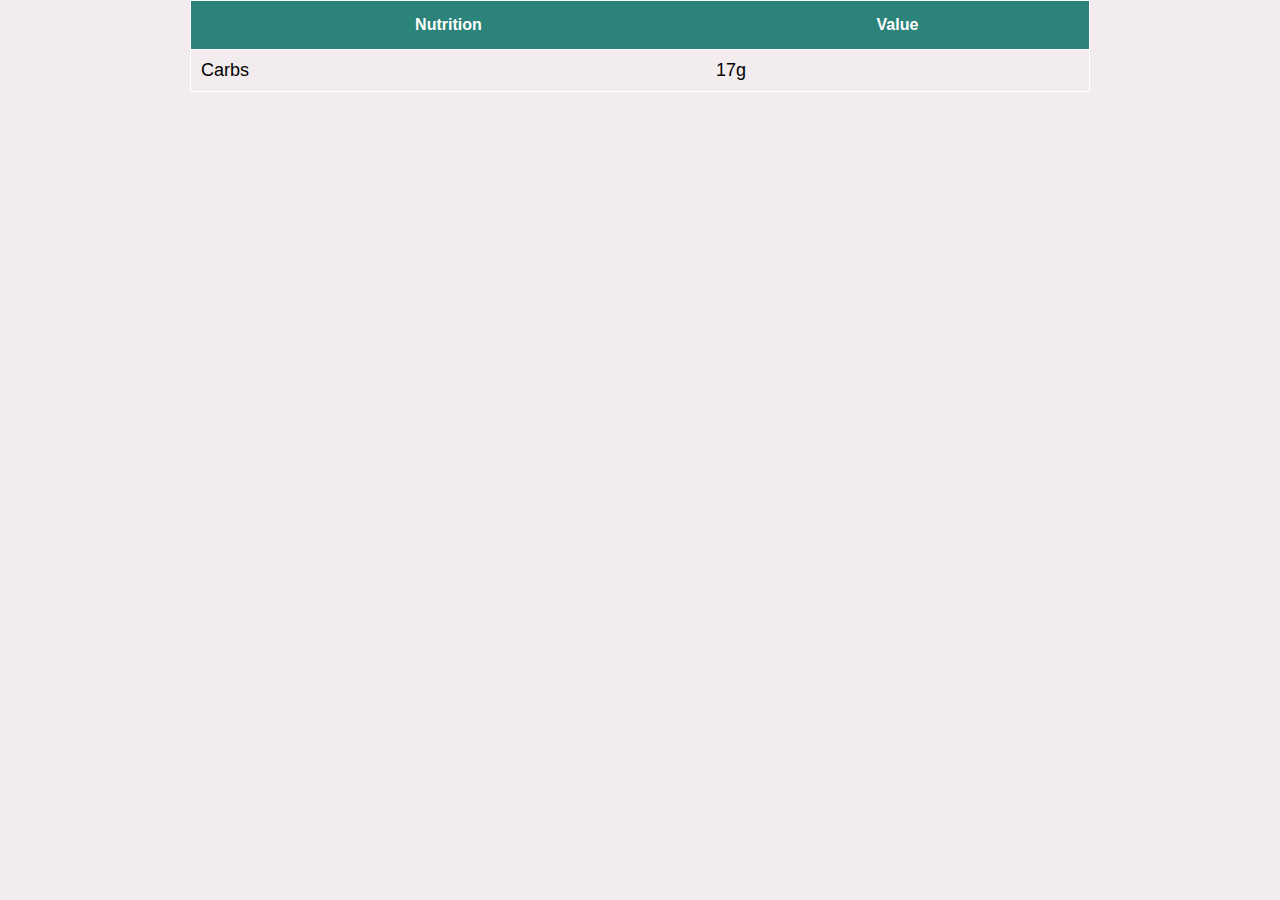
<file: lesson2/index.html>
<!DOCTYPE html>
<html lang="en">

<head>
    <meta charset="UTF-8">
    <meta http-equiv="X-UA-Compatible" content="IE=edge">
    <meta name="viewport" content="width=device-width, initial-scale=1.0">
    <title>Document</title>
    <link rel="stylesheet" href="css/style.css">
</head>

<body>

    <main class="container">
        <table class="table" id="nutrition-table">
            <thead>
                <tr>
                    <th>Nutrition</th>
                    <th>Value</th>
                </tr>
            </thead>
            <tbody></tbody>
        </table>
    </main>
    <script type="module" src="js/index.js"></script>
</body>

</html>
</file>
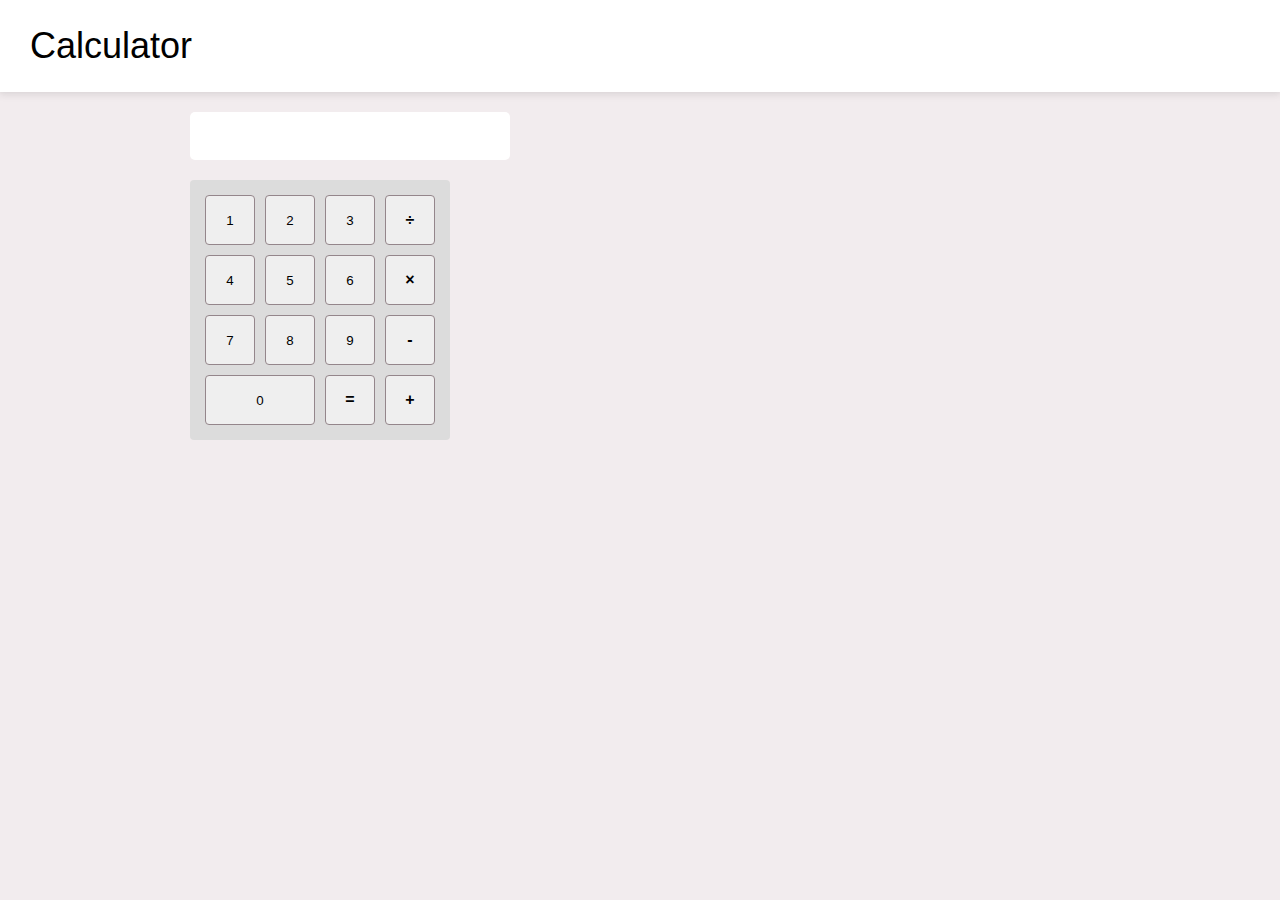
<file: lesson3/index.html>
<!DOCTYPE html>
<html lang="en">

<head>
  <meta charset="UTF-8">
  <meta http-equiv="X-UA-Compatible" content="IE=edge">
  <meta name="viewport" content="width=device-width, initial-scale=1.0">
  <title>Document</title>
  <link rel="stylesheet" href="css/style.css">
</head>

<body>
  <nav class="navbar">
    <h1 class="nav-brand">Calculator</h1>
  </nav>

  <main class="container">
    <input type="text" id="output" readonly />
    <div id="calculator">
      <button class="number">1</button>
      <button class="number">2</button>
      <button class="number">3</button>
      <button class="operation" data-action="divide">÷</button>
      <button class="number">4</button>
      <button class="number">5</button>
      <button class="number">6</button>
      <button class="operation" data-action="multiply">×</button>
      <button class="number">7</button>
      <button class="number">8</button>
      <button class="number">9</button>
      <button class="operation" data-action="subtract">-</button>
      <button class="number zero">0</button>
      <button class="equal">=</button>
      <button class="operation" data-action="sum">+</button>
    </div>
  </main>

  <script type="module" src="js/index.js"></script>
</body>

</html>
</file>
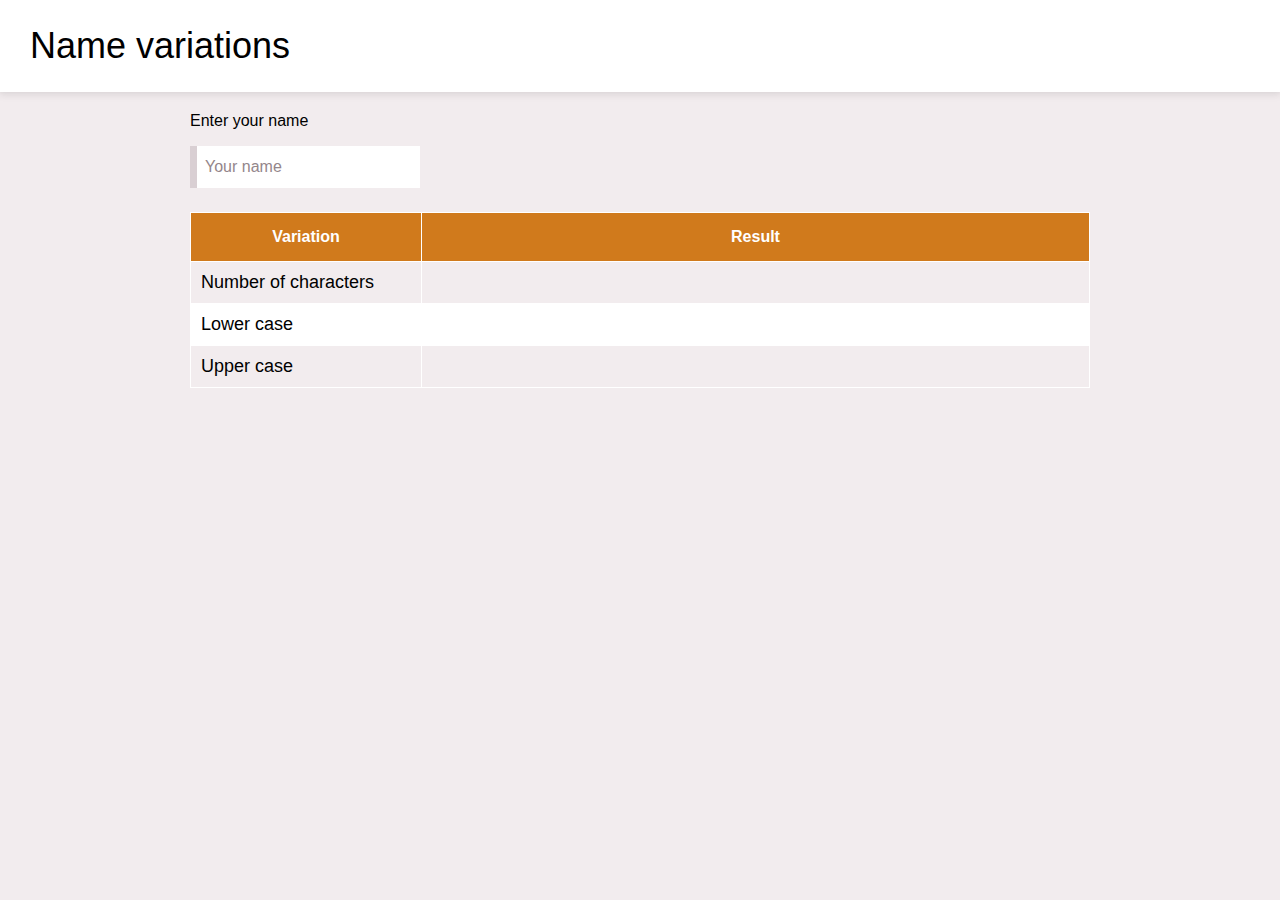
<file: lesson4/index.html>
<!DOCTYPE html>
<html lang="en">

<head>
  <meta charset="UTF-8">
  <meta http-equiv="X-UA-Compatible" content="IE=edge">
  <meta name="viewport" content="width=device-width, initial-scale=1.0">
  <title>Document</title>
  <link rel="stylesheet" href="css/style.css">
</head>

<body>
  <nav class="navbar">
    <h1 class="nav-brand">Name variations</h1>
  </nav>

  <main class="container">
    <div>
      <label class="label" for="component-name">Enter your name</label>
      <input type="text" class="input" placeholder="Your name" id="your-name" autocomplete="off">
    </div>

    <table class="table" border="1">
      <thead>
        <tr>
          <th width="200px">Variation</th>
          <th>Result</th>
        </tr>
      </thead>
      <tbody>
        <tr>
          <td>Number of characters</td>
          <td id="answer1"></td>
        </tr>
        <tr>
          <td>Lower case</td>
          <td id="answer2"></td>
        </tr>
        <tr>
          <td>Upper case</td>
          <td id="answer3"></td>
        </tr>
      </tbody>
    </table>
  </main>
  <script type="module" src="js/index.js"></script>
</body>

</html>
</file>
<file: lesson2/css/style.css>
:root {
    --white: #fff;
    --black: #000;

    /* Primary colors*/
    --primary-1: #2b8379;
    --primary-2: #19a596;
    --primary-3: #7fd1c7;
    --primary-4: #7fd1c7;
    --primary-5: #d0f3ef;

    /* Neutral colors */
    --neutral-1: #2c2c2c;
    --neutral-2: #434343;
    --neutral-3: #94868b;
    --neutral-4: #d9cfd3;
    --neutral-5: #f2ecee;

    /* Accent-blue colors */
    --accent-1: #970e3d;
    --accent-2: #c43464;
    --accent-3: #de7699;
    --accent-4: #e6c3ce;
    --accent-5: #fff2f7;
}

body {
    background-color: var(--neutral-5);
    margin: 0;
    font-family: 'Open-Sans', sans-serif;
}

.container {
    max-width: 900px;
    margin: 0 auto;
    padding: 0 20px;
}


/* FORMS */
.form h2 {
    font-size: 24px;
    font-weight: 400;
}

.form h3 {
    font-size: 20px;
    font-weight: 300;
    margin-bottom: 15px;
}

.form-section {
    border-bottom: var(--neutral-4) solid 1px;
    margin-bottom: 20px;
}

.input-required {
    color: var(--primary-2);
    text-decoration: none;
    font-weight: bold;
    padding: 0 1px;
}

.label {
    display: block;
    font-weight: 500;
}

.input {
    font-size: 16px;
    margin-top: 1em;
    margin-bottom: 1.5em;
    padding: 0.75em 0.5em;
    min-width: 200px;
    border: none;
    border-left: 7px solid var(--neutral-4);
    transition: border-left-color 160ms;
    background-color: white;
    width: 100%;
}

::placeholder {
    color: var(--neutral-3);
}

input:not(.btn):focus {
    outline: none;
    border-left: 7px solid var(--primary-1);
}

/* NAVBAR */
.navbar {
    background-color: white;
    padding: 10px;
    box-shadow: 0px 3px 7px 1px rgba(0, 0, 0, 0.07),
        0px -3px 7px 1px rgba(0, 0, 0, 0.07);
    display: flex;
    align-items: center;
    justify-content: space-between;
    margin-bottom: 20px;
}

.nav-brand {
    font-weight: 450;
    text-decoration: none;
    padding-left: 20px;
    margin-top: 15px;
    margin-bottom: 15px;
    color: initial;
}

.table {
    width: 100%;
    border-collapse: collapse;
}

.table thead {
    background-color: var(--primary-1);
    color: white;
    border: 1px solid white;
}

.table th {
    padding: 15px;
}

.table td {
    padding: 10px;
}

.table tbody {
    font-size: 18px;
    border: 1px solid white;
}

.table tbody tr:nth-child(2n) {
    background-color: white;
}

.table tbody tr:nth-child(2n + 1) {
    background-color: var(--neutral-5);
}
</file>
<file: lesson3/css/style.css>
body {
  margin: 0;
  font-family: "Tahoma", sans-serif;
}

h1,
h2,
h3,
h4,
p {
  margin: 0;
}

:root {
  --white: #fff;
  --black: #000;

  /* Primary colors*/
  --primary-1: #D07A1C;
  --primary-2: #E79E4F;
  --primary-3: #E1B98E;
  --primary-4: #F8D9B7;
  --primary-5: #FCF0E3;

  /* Neutral colors */
  --neutral-1: #2c2c2c;
  --neutral-2: #434343;
  --neutral-3: #94868b;
  --neutral-4: #d9cfd3;
  --neutral-5: #f2ecee;

  /* Accent-blue colors */
  --accent-1: #970e3d;
  --accent-2: #c43464;
  --accent-3: #de7699;
  --accent-4: #e6c3ce;
  --accent-5: #fff2f7;
}

body {
  font-family: "Open-Sans", sans-serif;
  background-color: var(--neutral-5);
  margin: 0;
}

h1 {
  font-size: 36px;
  font-weight: 600;
}

h2 {
  font-size: 28px;
  font-weight: 500;
}

h3 {
  font-size: 24px;
  font-weight: normal;
}

p {
  line-height: 30px;
  font-size: 18px;
}

a {
  color: var(--primary-2);
  font-weight: bold;
  text-decoration: none;
}

a:hover {
  text-decoration: underline;
}

.rounded {
  border-radius: 30px;
}

.container {
  max-width: 900px;
  margin: 0 auto;
  padding: 0 20px;
}

/* BUTTONS */
.btn {
  border-radius: 3px;
  display: inline-block;
  cursor: pointer;
  font-size: 14px;
  font-weight: 600;
  padding: 13px 40px;
  border: 0;
  transition: background-color 200ms, color 200ms;
}

.btn-default {
  color: var(--white);
  background-color: var(--primary-1);
}

.btn-default:hover,
.btn-outline:hover {
  color: var(--white);
  background-color: var(--primary-2);
  text-decoration: none;
}

.btn-default:active,
.btn-outline:active {
  color: var(--primary-1);
  background-color: var(--primary-4);
}

.btn-default[disabled],
.btn-outline[disabled] {
  color: var(--primary-4);
  background-color: var(--primary-5);
  cursor: default;
}

.btn-accent {
  color: var(--white);
  background-color: var(--accent-1);
}

.btn-accent:hover {
  color: var(--white);
  background-color: var(--accent-2);
  text-decoration: none;
}

.btn-accent:active {
  color: var(--accent-1);
  background-color: var(--accent-4);
}

.btn-accent[disabled] {
  color: var(--accent-4);
  background-color: var(--accent-5);
  cursor: default;
}

.btn-outline {
  color: var(--primary-1);
  background-color: var(--primary-4);
  border: var(--primary-1) 2px solid;
  box-shadow: 1px 1px 7px #c4c4c4;
  padding: 8px 25px;
  border-radius: 10px;
}

/* FORMS */
.form h2 {
  font-size: 24px;
  font-weight: 400;
}

.form h3 {
  font-size: 20px;
  font-weight: 300;
  margin-bottom: 15px;
}

.form-section {
  border-bottom: var(--neutral-4) solid 1px;
  margin-bottom: 20px;
}

.input-required {
  color: var(--primary-2);
  text-decoration: none;
  font-weight: bold;
  padding: 0 1px;
}

.label {
  display: block;
  font-weight: 500;
}

.input {
  font-size: 16px;
  margin-top: 1em;
  margin-bottom: 1.5em;
  padding: 0.75em 0.5em;
  min-width: 200px;
  border: none;
  border-left: 7px solid var(--neutral-4);
  transition: border-left-color 160ms;
  background-color: white;
}

::placeholder {
  color: var(--neutral-3);
}

.input:focus {
  outline: none;
  border-left: 7px solid var(--primary-1);
}

/* NAVBAR */
.navbar {
  background-color: white;
  padding: 10px;
  box-shadow: 0px 3px 7px 1px rgba(0, 0, 0, 0.07),
    0px -3px 7px 1px rgba(0, 0, 0, 0.07);
  display: flex;
  align-items: center;
  justify-content: space-between;
  margin-bottom: 20px;
}

.nav-brand {
  font-weight: 450;
  text-decoration: none;
  padding-left: 20px;
  margin-top: 15px;
  margin-bottom: 15px;
  color: initial;
}

.table {
  width: 100%;
  border-collapse: collapse;
}

.table thead {
  background-color: var(--primary-1);
  color: white;
  border: 1px solid white;
}

.table th {
  padding: 15px;
}

.table td {
  padding: 10px;
}

.table tbody {
  font-size: 18px;
  border: 1px solid white;
}

.table tbody tr:nth-child(2n) {
  background-color: white;
}

.table tbody tr:nth-child(2n + 1) {
  background-color: var(--neutral-5);
}

/*********/

.names-input {
  display: grid;
  grid-template-columns: 1fr 1fr;
}

#output {
  margin-bottom: 20px;
  font-size: 24px;
  outline: none;
  border-radius: 5px;
  padding: 10px 5px;
  border: 0;
}

#calculator {
  display: grid;
  grid-template-columns: repeat(4, 50px);
  grid-template-rows: repeat(4, 50px);
  grid-gap: 10px;
  max-width: 230px;
  background-color: #dcdcdc;
  padding: 15px;
  border-radius: 4px;
}

#calculator button {
  border-radius: 4px;
  outline: none;
  border: 1px solid var(--neutral-3);
}

#calculator button:active {
  background-color: var(--primary-1);
  color: white;
}

.zero {
  grid-column: 1 / span 2;
}

.operation,
.equal {
  font-weight: bold;
  font-size: 16px;
}
</file>
<file: lesson4/css/style.css>
:root {
  --white: #fff;
  --black: #000;

  /* Primary colors*/
  --primary-1: #D07A1C;
  --primary-2: #E79E4F;
  --primary-3: #E1B98E;
  --primary-4: #F8D9B7;
  --primary-5: #FCF0E3;

  /* Neutral colors */
  --neutral-1: #2c2c2c;
  --neutral-2: #434343;
  --neutral-3: #94868b;
  --neutral-4: #d9cfd3;
  --neutral-5: #f2ecee;

  /* Accent-blue colors */
  --accent-1: #970e3d;
  --accent-2: #c43464;
  --accent-3: #de7699;
  --accent-4: #e6c3ce;
  --accent-5: #fff2f7;
}

body {
  background-color: var(--neutral-5);
  margin: 0;
  font-family: "Open-Sans", sans-serif;
}

h1 {
  font-size: 36px;
  font-weight: 600;
}

h2 {
  font-size: 28px;
  font-weight: 500;
}

h3 {
  font-size: 24px;
  font-weight: normal;
}

p {
  line-height: 30px;
  font-size: 18px;
}

a {
  color: var(--primary-2);
  font-weight: bold;
  text-decoration: none;
}

a:hover {
  text-decoration: underline;
}

.rounded {
  border-radius: 30px;
}

.container {
  max-width: 900px;
  margin: 0 auto;
  padding: 0 20px;
}

/* BUTTONS */
.btn {
  border-radius: 3px;
  display: inline-block;
  cursor: pointer;
  font-size: 14px;
  font-weight: 600;
  padding: 13px 40px;
  border: 0;
  transition: background-color 200ms, color 200ms;
}

.btn-default {
  color: var(--white);
  background-color: var(--primary-1);
}

.btn-default:hover,
.btn-outline:hover {
  color: var(--white);
  background-color: var(--primary-2);
  text-decoration: none;
}

.btn-default:active,
.btn-outline:active {
  color: var(--primary-1);
  background-color: var(--primary-4);
}

.btn-default[disabled],
.btn-outline[disabled] {
  color: var(--primary-4);
  background-color: var(--primary-5);
  cursor: default;
}

.btn-accent {
  color: var(--white);
  background-color: var(--accent-1);
}

.btn-accent:hover {
  color: var(--white);
  background-color: var(--accent-2);
  text-decoration: none;
}

.btn-accent:active {
  color: var(--accent-1);
  background-color: var(--accent-4);
}

.btn-accent[disabled] {
  color: var(--accent-4);
  background-color: var(--accent-5);
  cursor: default;
}

.btn-outline {
  color: var(--primary-1);
  background-color: var(--primary-4);
  border: var(--primary-1) 2px solid;
  box-shadow: 1px 1px 7px #c4c4c4;
  padding: 8px 25px;
  border-radius: 10px;
}

/* FORMS */
.form h2 {
  font-size: 24px;
  font-weight: 400;
}

.form h3 {
  font-size: 20px;
  font-weight: 300;
  margin-bottom: 15px;
}

.form-section {
  border-bottom: var(--neutral-4) solid 1px;
  margin-bottom: 20px;
}

.input-required {
  color: var(--primary-2);
  text-decoration: none;
  font-weight: bold;
  padding: 0 1px;
}

.label {
  display: block;
  font-weight: 500;
}

.input {
  font-size: 16px;
  margin-top: 1em;
  margin-bottom: 1.5em;
  padding: 0.75em 0.5em;
  min-width: 200px;
  border: none;
  border-left: 7px solid var(--neutral-4);
  transition: border-left-color 160ms;
  background-color: white;
}

::placeholder {
  color: var(--neutral-3);
}

input:focus {
  outline: none;
  border-left: 7px solid var(--primary-1);
}

/* NAVBAR */
.navbar {
  background-color: white;
  padding: 10px;
  box-shadow: 0px 3px 7px 1px rgba(0, 0, 0, 0.07),
    0px -3px 7px 1px rgba(0, 0, 0, 0.07);
  display: flex;
  align-items: center;
  justify-content: space-between;
  margin-bottom: 20px;
}

.nav-brand {
  font-weight: 450;
  text-decoration: none;
  padding-left: 20px;
  margin-top: 15px;
  margin-bottom: 15px;
  color: initial;
}

.table {
  width: 100%;
  border-collapse: collapse;
}

.table thead {
  background-color: var(--primary-1);
  color: white;
  border: 1px solid white;
}

.table th {
  padding: 15px;
}

.table td {
  padding: 10px;
}

.table tbody {
  font-size: 18px;
  border: 1px solid white;
}

.table tbody tr:nth-child(2n) {
  background-color: white;
}

.table tbody tr:nth-child(2n + 1) {
  background-color: var(--neutral-5);
}
</file>
